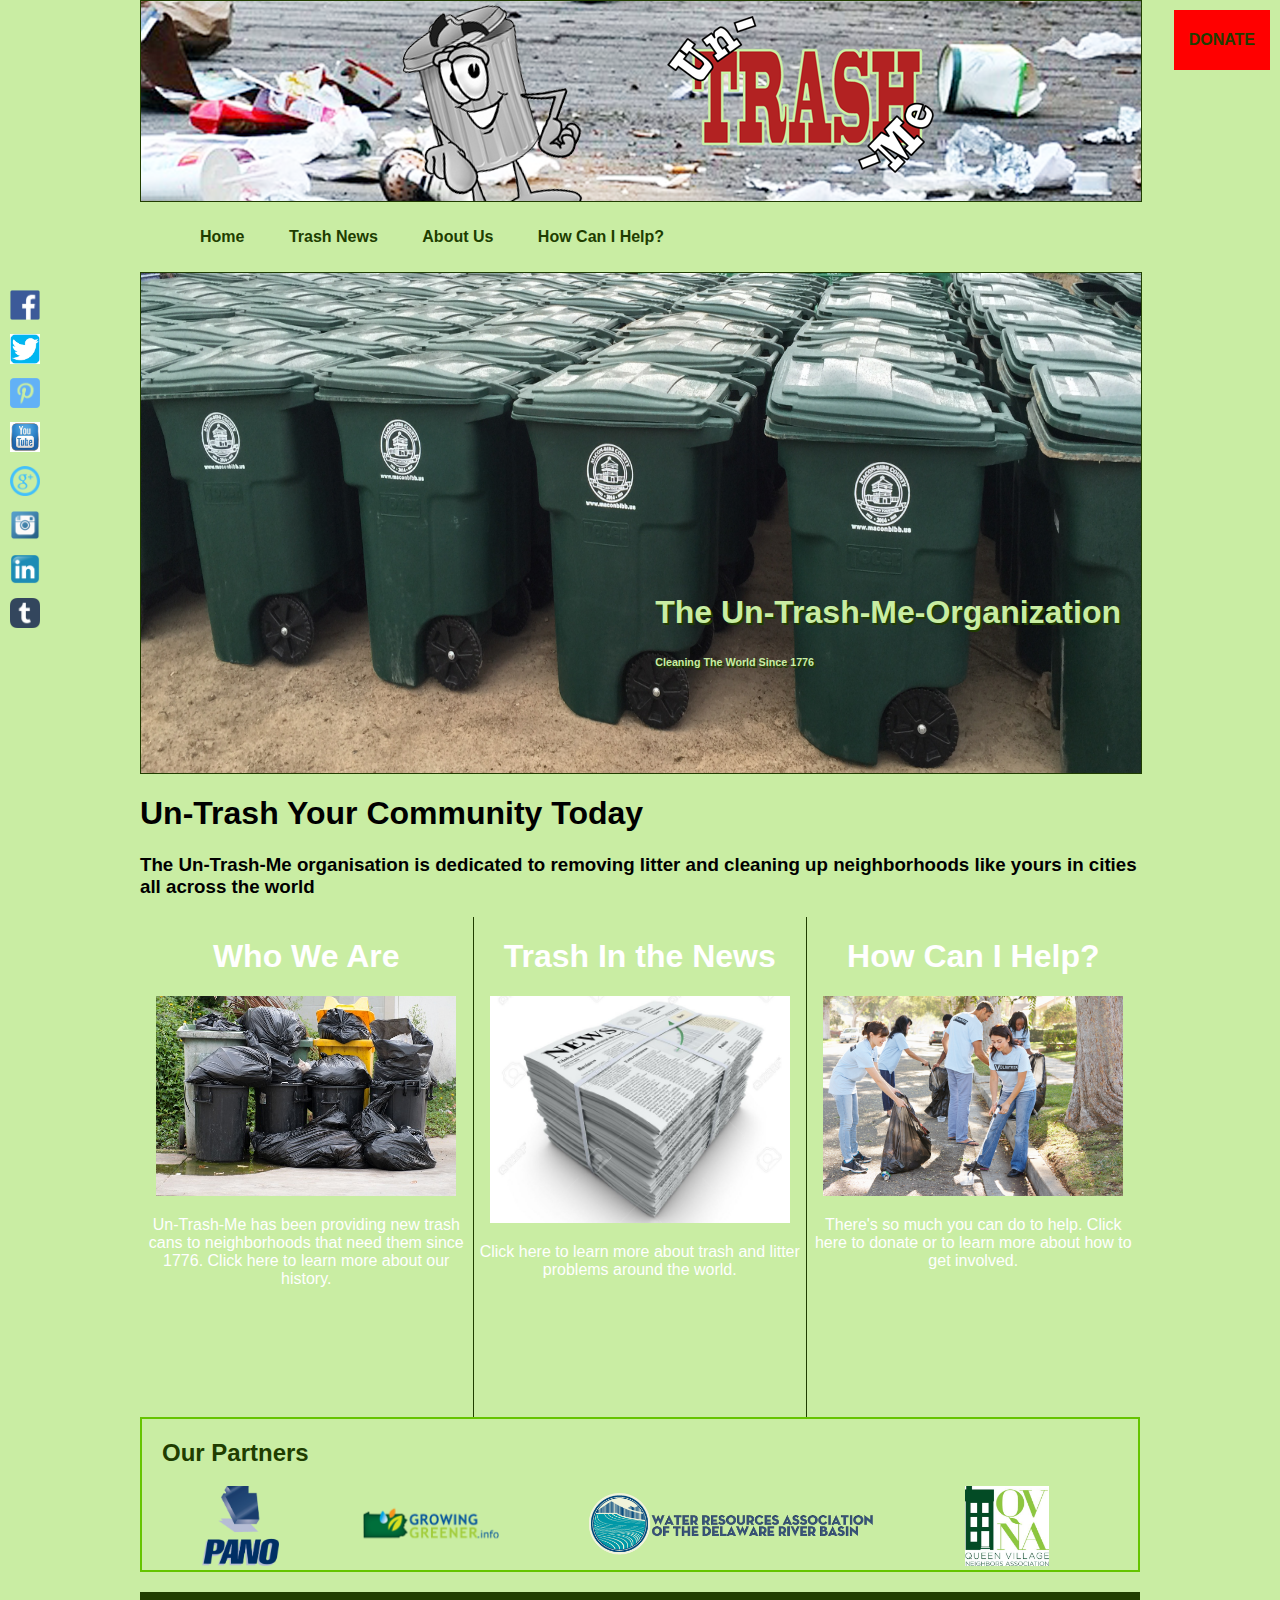
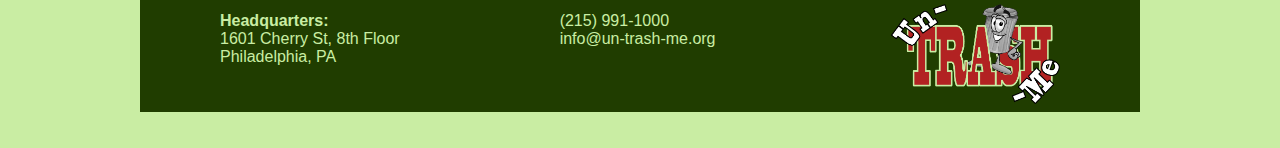
<file: index.html>
<!DOCTYPE html>
<html>
<head>
	<title>Un-Trash-Me</title>
	<link rel="stylesheet" type="text/css" href="style.css">
	<link rel="stylesheet" type="text/css" href="style_media.css">
	<meta name="viewport" content="width=device-width, initial-scale=1">
</head>
<body>
	<div class="banner"></div>

<!-- The fixed donate page button -->		
	<a href="help-page.html">
		<div class="donate-button">
		<p class="donate-text">DONATE</p>
	</div></a>

	
	<nav>
		<div class="nav-menu">
			<ul>
				<a class="nav-menu-link" href="index.html"><li class="nav-menu-item">Home</li></a>
				<a class="nav-menu-link" href="AboutTrash.html"><li class="nav-menu-item">Trash News</li></a>
				<a class="nav-menu-link" href="aboutus.html"><li class="nav-menu-item">About Us</li></a>
				<a class="nav-menu-link" href="help-page.html"><li class="nav-menu-item">How Can I Help?</li></a>
			</ul>
		</div>
	</nav>

<!-- This the column of soc media logos fixed on the left side of the page -->
	<div class="link-bar">
		<a href="https://www.facebook.com/">
			<img class="link-bar-icon" src="Images/Raw/facebook-icon-plain.png" width="30px">
		</a>
		<a href="https://www.facebook.com/">
			<img class="link-bar-icon" src="Images/Raw/Twitter-icon.png" width="30px">
		</a>
		<a href="https://www.facebook.com/">
			<img class="link-bar-icon" src="Images/Raw/pinterest-icon.png" width="30px">
		</a>
		<a href="https://www.facebook.com/">
			<img class="link-bar-icon" src="Images/Raw/youtube-icon.jpg" width="30px">
		</a>
		<a href="https://www.facebook.com/">
			<img class="link-bar-icon" src="Images/Raw/google-plus-icon.png" width="30px">
		</a>
		<a href="https://www.facebook.com/">
			<img class="link-bar-icon" src="Images/Raw/instagram-icon.png" width="30px">
		</a>
		<a href="https://www.facebook.com/">
			<img class="link-bar-icon" src="Images/Raw/Linkedin_icon.png" width="30px">
		</a>
		<a href="https://www.facebook.com/">
			<img class="link-bar-icon" src="Images/Raw/Tumblr-icon.png" width="30px">
		</a>
	</div>
	
	<div class="front_main">
		<div class="about_main_text">
			<h1>The Un-Trash-Me-Organization</h1>
			<h6>Cleaning The World Since 1776</h6>
		</div>
	</div>

	<h1>Un-Trash Your Community Today</h1>
	<h3>The Un-Trash-Me organisation is dedicated to removing litter and cleaning up neighborhoods like yours in cities all across the world</h3>

	<div class="info_category">
		<h1>Who We Are</h1>
		<a class="nav-menu-link" href="aboutus.html"><p><img class="front-link-images" src="Images/Front-Page/trash-cans-filled.jpg"></p></a>
		<p>Un-Trash-Me has been providing new trash cans to neighborhoods that need them since 1776.  Click here to learn more about our history.</p>
	</div>
	<div class="info_category">
		<h1>Trash In the News</h1>
		<a class="nav-menu-link" href="AboutTrash.html"><p><img class="front-link-images" src="Images/Front-Page/newspapers.jpg"></p></a>
		<p>Click here to learn more about trash and litter problems around the world.</p>
	</div>
	<div class="info_category no_right_border">
		<h1>How Can I Help?</h1>
		<a class="nav-menu-link" href="help-page.html"><p><img class="front-link-images" src="Images/Front-Page/volunteers.jpg"></p></a>
		<p>There's so much you can do to help.  Click here to donate or to learn more about how to get involved.</p>
	</div>

<!-- Logos of other non-prof partners -->
	<div class="front-partners">
		<h2>Our Partners</h2>
		<p><img src="Images/Partners/PANO.png" height="80px"></p>
		<p><img src="Images/Partners/greener.png" height="80px"></p>
		<p><img src="Images/Partners/delaware riv.png" height="80px"></p>
		<p><img src="Images/Partners/QVNA.jpg" height="80px"></p>
	</div>

<!-- This is the footer with contact info and logo for every page -->
	<div class="page-footer">
		<div class="page-footer-content">
			<p><strong>Headquarters:</strong></p>
			<p>1601 Cherry St, 8th Floor</p>
			<p>Philadelphia, PA</p>
		</div>
		<div class="page-footer-content">
			<p> </p>
			<p>(215) 991-1000</p>
			<p><a class="email-link" href="mailto:info@un-trash-me.org">info@un-trash-me.org</a></p>
		</div>
		<div class="page-footer-logo">
			<p><img src="Images/UTM-logo.png" height="100px"></p>
		</div>
	</div>
</body>
</html>
</file>
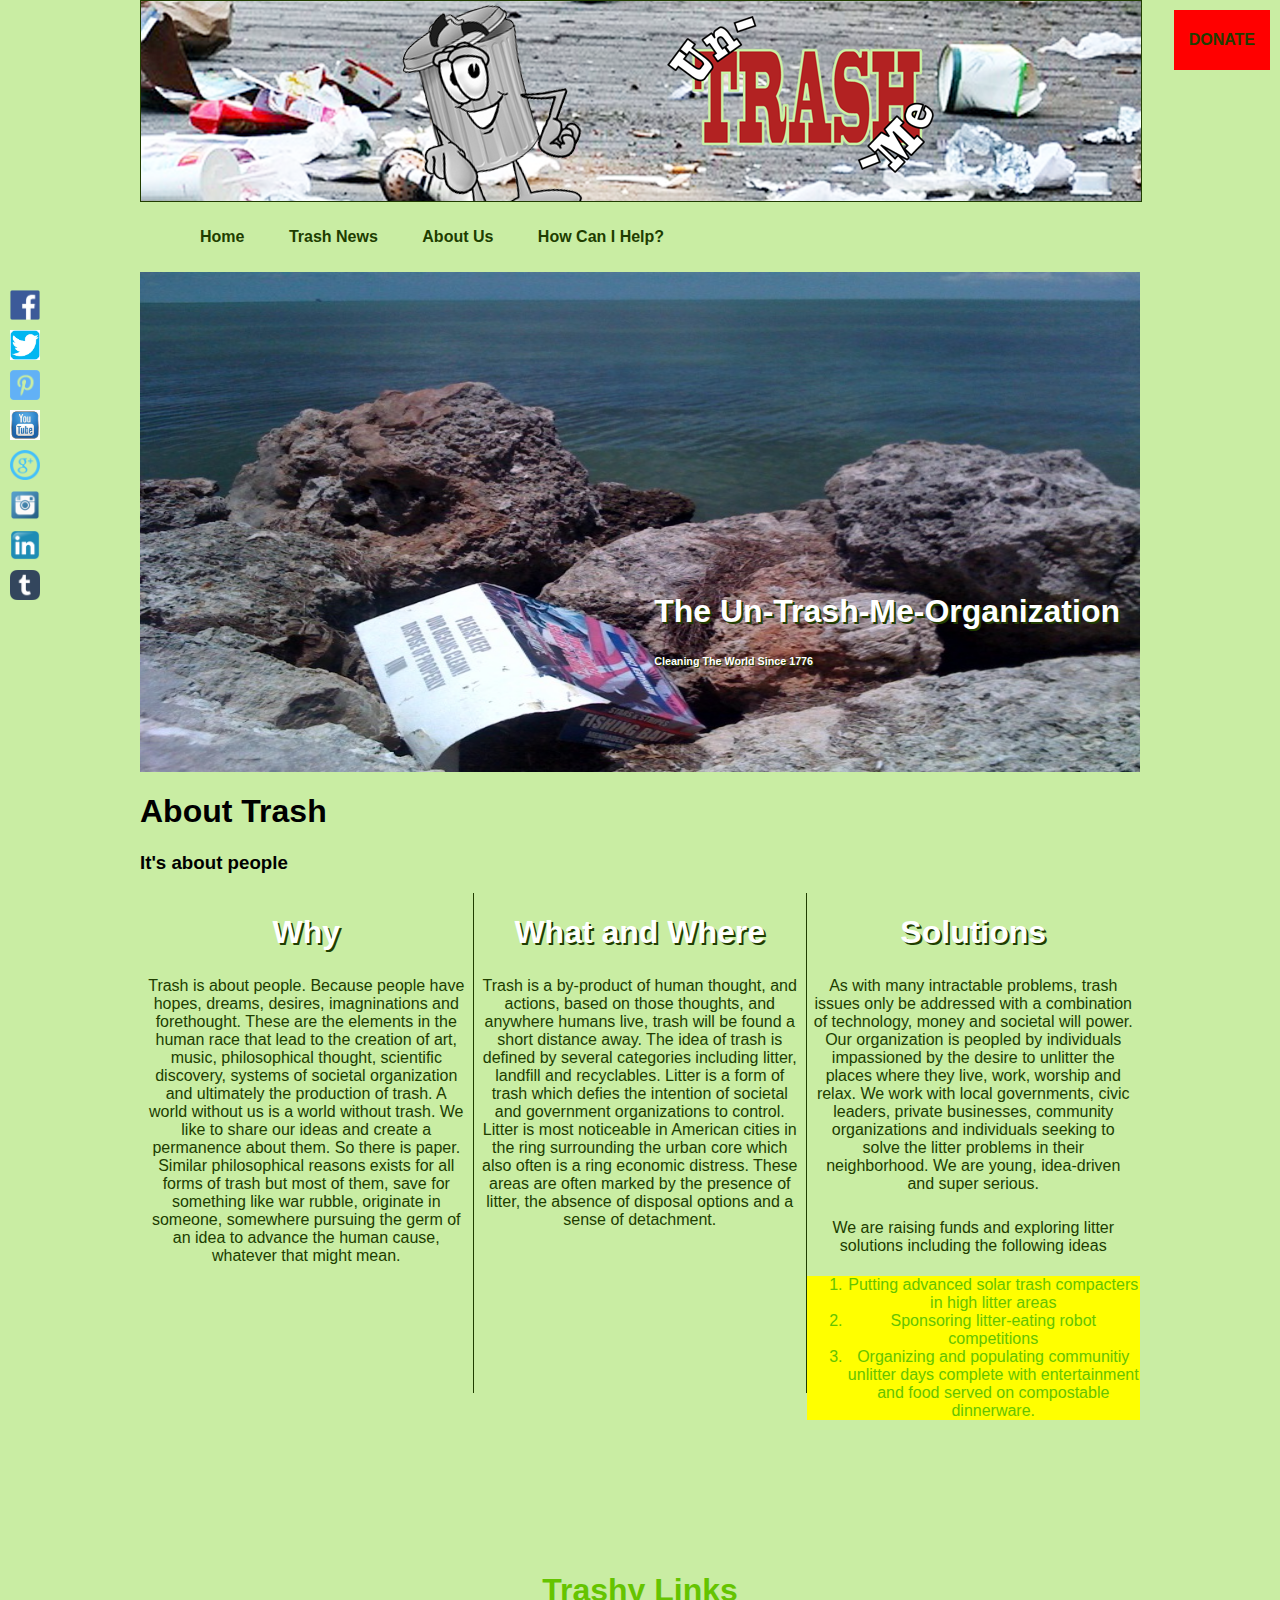
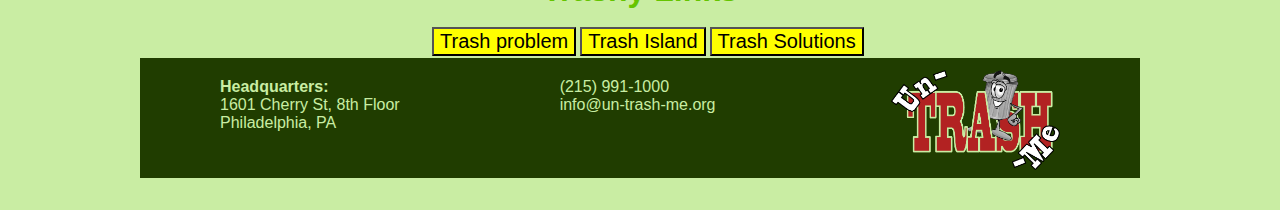
<file: AboutTrash.html>
<DOCTYPE html>

<html>
  <head>
    <title>About Un-Trash-Me</title>
    <link rel="stylesheet" type="text/css" href="style.css">
    <link rel="stylesheet" type="text/css" href="style_media.css">
    <meta name="viewport" content="width=device-width, initial-scale=1">
  </head>
<body>

  <div class="banner">
    
  </div>
  <a href="help-page.html">
    <div class="donate-button">
    <p class="donate-text">DONATE</p>
  </div></a>
  <nav>
    <div class="nav-menu">
      <ul>
        <a class="nav-menu-link" href="index.html"><li class="nav-menu-item">Home</li></a>
        <a class="nav-menu-link" href="AboutTrash.html"><li class="nav-menu-item">Trash News</li></a>
        <a class="nav-menu-link" href="aboutus.html"><li class="nav-menu-item">About Us</li></a>
        <a class="nav-menu-link" href="help-page.html"><li class="nav-menu-item">How Can I Help?</li></a>
      </ul>
    </div>
  </nav>
  <div class="link-bar">
    <a href="https://www.facebook.com/">
      <img class="link-bar-icon" src="Images/Raw/facebook-icon-plain.png" width="30px">
    </a>
    <a href="https://www.facebook.com/">
      <img class="link-bar-icon" src="Images/Raw/Twitter-icon.png" width="30px">
    </a>
    <a href="https://www.facebook.com/">
      <img class="link-bar-icon" src="Images/Raw/pinterest-icon.png" width="30px">
    </a>
    <a href="https://www.facebook.com/">
      <img class="link-bar-icon" src="Images/Raw/youtube-icon.jpg" width="30px">
    </a>
    <a href="https://www.facebook.com/">
      <img class="link-bar-icon" src="Images/Raw/google-plus-icon.png" width="30px">
    </a>
    <a href="https://www.facebook.com/">
      <img class="link-bar-icon" src="Images/Raw/instagram-icon.png" width="30px">
    </a>
    <a href="https://www.facebook.com/">
      <img class="link-bar-icon" src="Images/Raw/Linkedin_icon.png" width="30px">
    </a>
    <a href="https://www.facebook.com/">
      <img class="link-bar-icon" src="Images/Raw/Tumblr-icon.png" width="30px">
    </a>
  </div>

<div class="info_top_container">
<div class="info_main">
  <div class="info_main_text">
  <h1>The Un-Trash-Me-Organization</h1>
  <h6>Cleaning The World Since 1776</h6>
  </div>
</div>

<h1 style="text-shadow: none">About Trash</h1>
  <h3>It's about people</h3>

<div class="info_category">
  <h1>Why</h1>
  <p> Trash is about people. Because people have hopes, dreams, desires, imagninations and forethought. These are the elements in the human race that lead to the creation of art, music, philosophical thought, scientific discovery, systems of societal organization and ultimately the production of trash. A world without us is a world without trash. We like to share our ideas and create a permanence about them. So there is paper. Similar philosophical reasons exists for all forms of trash but most of them, save for something like war rubble, originate in someone, somewhere pursuing the germ of an idea to advance the human cause, whatever that might mean.</p>
</div>

<div class="info_category">
  <h1>What and Where</h1>
  <p> Trash is a by-product of human thought, and actions, based on those thoughts, and anywhere humans live, trash will be found a short distance away. The idea of trash is defined by several categories including litter, landfill and recyclables. Litter is a form of trash which defies the intention of societal and government organizations to control. Litter is most noticeable in American cities in the ring surrounding the urban core which also often is a ring economic distress. These areas are often marked by the presence of litter, the absence of disposal options and a sense of detachment. </p>
</div>

<div class="info_category no_right_border">

  <h1 id="solutions-heading">Solutions</h1>
  <p> As with many intractable problems, trash issues only be addressed with a combination of technology, money and societal will power. Our organization is peopled by individuals impassioned by the desire to unlitter the places where they live, work, worship and relax. We work with local governments, civic leaders, private businesses, community organizations and individuals seeking to solve the litter problems in their neighborhood. We are young, idea-driven and super serious. </p>

 <p> We are raising funds and exploring litter solutions including the following ideas
   <ol class="idea_list">
     <li> Putting advanced solar trash compacters in high litter areas</li>
     <li> Sponsoring litter-eating robot competitions </li>
     <li> Organizing and populating communitiy unlitter days complete with entertainment and food served on compostable dinnerware. </li> 
   </ol>
 </p>
</div>
</div>

<div class="info_list">
 <h1> Trashy Links </h1>
   <ul>
     <li><form action="https://www.sciencenews.org/blog/science-ticker/ocean-plastic-emits-chemical-tricks-seabirds-eating-trash"><input type="submit" value="Trash problem" class="button_type"/> </form></li>
     <li><form action="http://nationalgeographic.org/encyclopedia/great-pacific-garbage-patch/"><input type="submit" value="Trash Island" class="button_type"/></form></li>
     <li><form action="http://www.pressofatlanticcity.com/news/breaking/vineland-has-new-city-trailer-to-help-clean-up-litter/article_a54af1da-29cd-11e6-aab7-57ca23551353.html"> <input type="submit" value="Trash Solutions" class="button_type"/></form></li>
   </ul>
</div>

  <div class="page-footer">
    <div class="page-footer-content">
      <p><strong>Headquarters:</strong></p>
      <p>1601 Cherry St, 8th Floor</p>
      <p>Philadelphia, PA</p>
    </div>
    <div class="page-footer-content">
      <p> </p>
      <p>(215) 991-1000</p>
      <p><a class="email-link" href="mailto:info@un-trash-me.org">info@un-trash-me.org</a></p>
    </div>
    <div class="page-footer-logo">
      <p><img src="Images/UTM-logo.png" height="100px"></p>
    </div>
  </div>


</body>

</html>
</file>
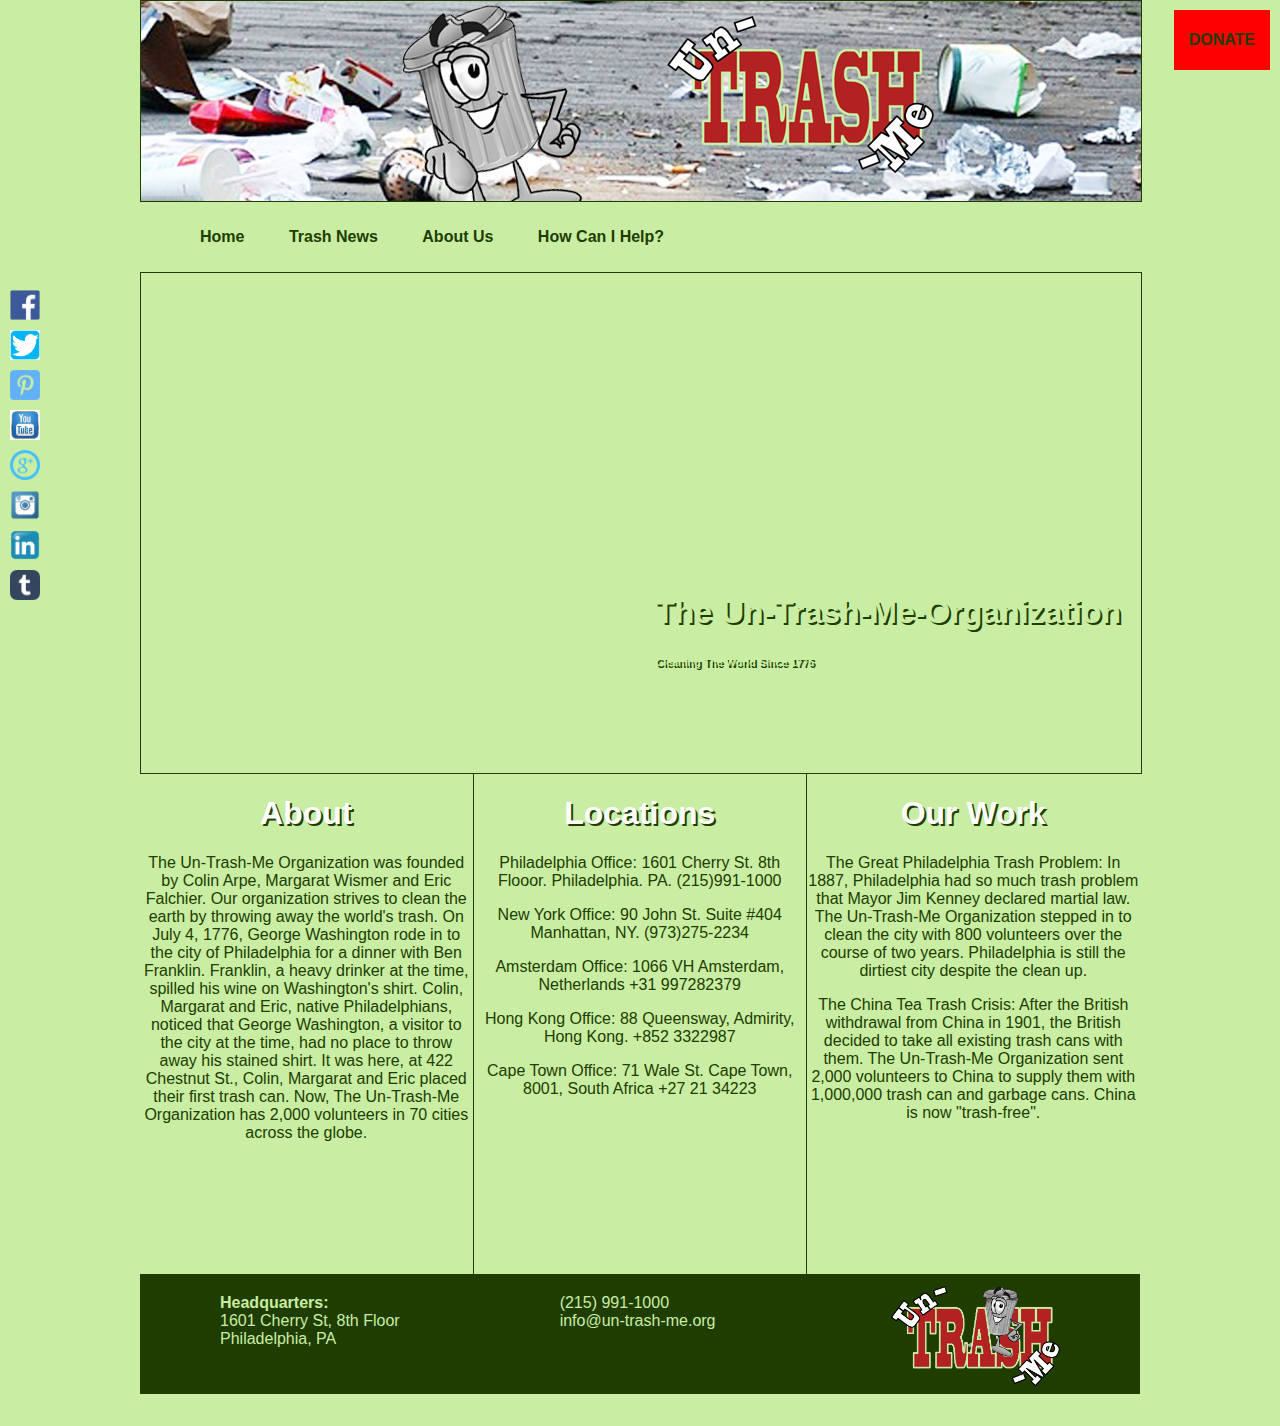
<file: aboutus.html>
<DOCTYPE html>

<html>
  <head>
    <title>About Un-Trash-Me</title>
    <link rel="stylesheet" type="text/css" href="style.css">
    <link rel="stylesheet" type="text/css" href="style_media.css">
  </head>
<body>

  <div class="banner">

  </div>
  <a href="help-page.html">
    <div class="donate-button">
    <p class="donate-text">DONATE</p>
  </div></a>
  <nav>
    <div class="nav-menu">
      <ul>
        <a class="nav-menu-link" href="index.html"><li class="nav-menu-item">Home</li></a>
        <a class="nav-menu-link" href="AboutTrash.html"><li class="nav-menu-item">Trash News</li></a>
        <a class="nav-menu-link" href="aboutus.html"><li class="nav-menu-item">About Us</li></a>
        <a class="nav-menu-link" href="help-page.html"><li class="nav-menu-item">How Can I Help?</li></a>
      </ul>
    </div>
  </nav>
  <div class="link-bar">
    <a href="https://www.facebook.com/">
      <img class="link-bar-icon" src="Images/Raw/facebook-icon-plain.png" width="30px">
    </a>
    <a href="https://www.facebook.com/">
      <img class="link-bar-icon" src="Images/Raw/Twitter-icon.png" width="30px">
    </a>
    <a href="https://www.facebook.com/">
      <img class="link-bar-icon" src="Images/Raw/pinterest-icon.png" width="30px">
    </a>
    <a href="https://www.facebook.com/">
      <img class="link-bar-icon" src="Images/Raw/youtube-icon.jpg" width="30px">
    </a>
    <a href="https://www.facebook.com/">
      <img class="link-bar-icon" src="Images/Raw/google-plus-icon.png" width="30px">
    </a>
    <a href="https://www.facebook.com/">
      <img class="link-bar-icon" src="Images/Raw/instagram-icon.png" width="30px">
    </a>
    <a href="https://www.facebook.com/">
      <img class="link-bar-icon" src="Images/Raw/Linkedin_icon.png" width="30px">
    </a>
    <a href="https://www.facebook.com/">
      <img class="link-bar-icon" src="Images/Raw/Tumblr-icon.png" width="30px">
    </a>
  </div>

<div class="about_top_container">
<div class="about_main">
  <div class="about_main_text">
  <h1>The Un-Trash-Me-Organization</h1>
  <h6>Cleaning The World Since 1776</h6>
  </div>
</div>
<div class="info_category">
  <h1>About</h1>
  <p>The Un-Trash-Me Organization was founded by Colin Arpe, Margarat Wismer and Eric Falchier. Our organization strives to clean the earth by throwing away the world's trash. On July 4, 1776, George Washington rode in to the city of Philadelphia for a dinner with Ben Franklin. Franklin, a heavy drinker at the time, spilled his wine on Washington's shirt. Colin, Margarat and Eric, native Philadelphians, noticed that George Washington, a visitor to the city at the time, had no place to throw away his stained shirt. It was here, at 422 Chestnut St., Colin, Margarat and Eric placed their first trash can. Now, The Un-Trash-Me Organization has 2,000 volunteers in 70 cities across the globe.</p>
</div>
<div class="info_category">
  <h1>Locations</h1>
  <p>Philadelphia Office: 1601 Cherry St. 8th Flooor. Philadelphia. PA. (215)991-1000</p>
  <p>New York Office: 90 John St. Suite #404 Manhattan, NY. (973)275-2234</p>
  <p>Amsterdam Office: 1066 VH Amsterdam, Netherlands +31 997282379</p>
  <p>Hong Kong Office: 88 Queensway, Admirity, Hong Kong. +852 3322987</p>
  <p>Cape Town Office: 71 Wale St. Cape Town, 8001, South Africa +27 21 34223</p>
</div>
<div class="info_category no_right_border">
  <h1>Our Work</h1>
  <p>The Great Philadelphia Trash Problem: In 1887, Philadelphia had so much trash problem that Mayor Jim Kenney declared martial law. The Un-Trash-Me Organization stepped in to clean the city with 800 volunteers over the course of two years. Philadelphia is still the dirtiest city despite the clean up.</p>
  <p>The China Tea Trash Crisis: After the British withdrawal from China in 1901, the British decided to take all existing trash cans with them. The Un-Trash-Me Organization sent 2,000 volunteers to China to supply them with 1,000,000 trash can and garbage cans. China is now "trash-free".</p>
</div>

</div>
</div>

  <div class="page-footer">
    <div class="page-footer-content">
      <p><strong>Headquarters:</strong></p>
      <p>1601 Cherry St, 8th Floor</p>
      <p>Philadelphia, PA</p>
    </div>
    <div class="page-footer-content">
      <p> </p>
      <p>(215) 991-1000</p>
      <p><a class="email-link" href="mailto:info@un-trash-me.org">info@un-trash-me.org</a></p>
    </div>
    <div class="page-footer-logo">
      <p><img src="Images/UTM-logo.png" height="100px"></p>
    </div>
  </div>


</body>

</html>
</file>
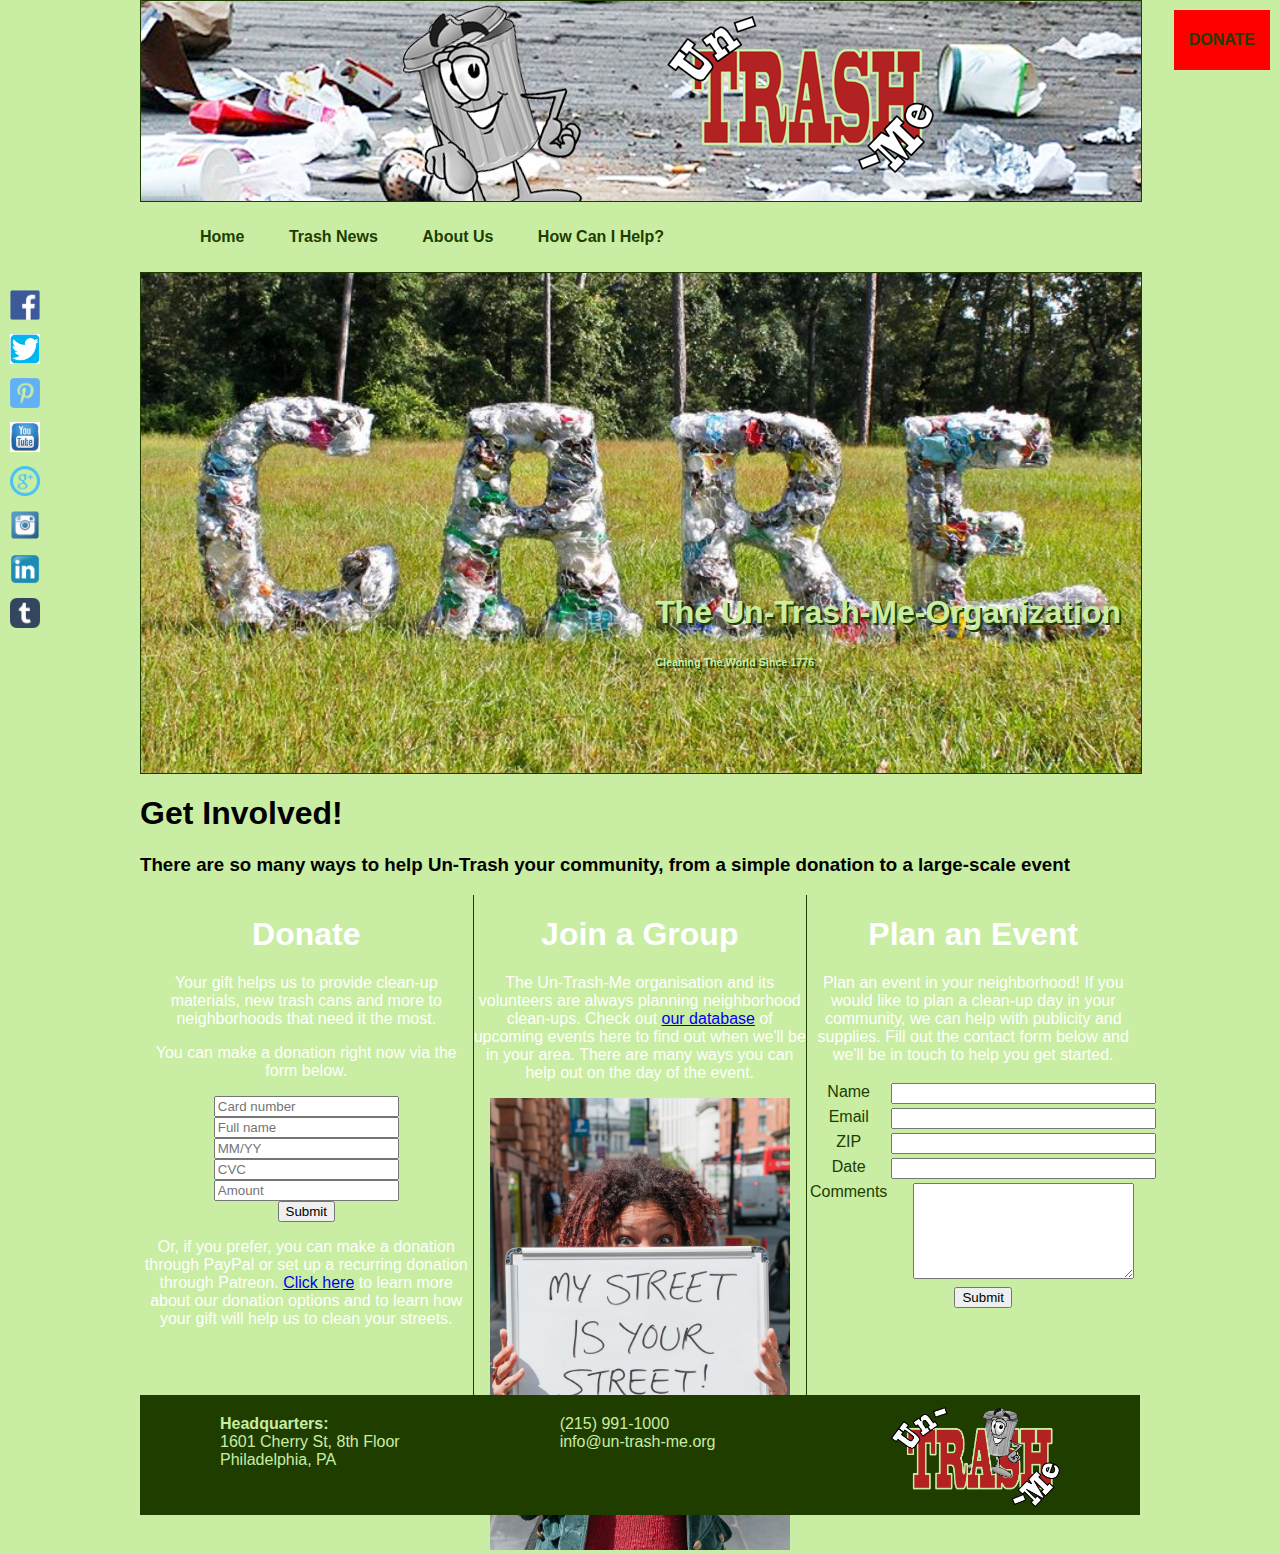
<file: help-page.html>
<!DOCTYPE html>
<html>
<head>
	<title>Un-Trash-Me: How to Help</title>
	<link rel="stylesheet" type="text/css" href="style.css">
	<meta name="viewport" content="width=device-width, initial-scale=1">
</head>
<body>
	<div class="banner">
		
	</div>
	<a href="help-page.html">
		<div class="donate-button">
		<p class="donate-text">DONATE</p>
	</div></a>
	<nav>
		<div class="nav-menu">
			<ul>
				<a class="nav-menu-link" href="index.html"><li class="nav-menu-item">Home</li></a>
				<a class="nav-menu-link" href="AboutTrash.html"><li class="nav-menu-item">Trash News</li></a>
				<a class="nav-menu-link" href="aboutus.html"><li class="nav-menu-item">About Us</li></a>
				<a class="nav-menu-link" href="help-page.html"><li class="nav-menu-item">How Can I Help?</li></a>
			</ul>
		</div>
	</nav>
	<div class="link-bar">
		<a href="https://www.facebook.com/">
			<img class="link-bar-icon" src="Images/Raw/facebook-icon-plain.png" width="30px">
		</a>
		<a href="https://www.facebook.com/">
			<img class="link-bar-icon" src="Images/Raw/Twitter-icon.png" width="30px">
		</a>
		<a href="https://www.facebook.com/">
			<img class="link-bar-icon" src="Images/Raw/pinterest-icon.png" width="30px">
		</a>
		<a href="https://www.facebook.com/">
			<img class="link-bar-icon" src="Images/Raw/youtube-icon.jpg" width="30px">
		</a>
		<a href="https://www.facebook.com/">
			<img class="link-bar-icon" src="Images/Raw/google-plus-icon.png" width="30px">
		</a>
		<a href="https://www.facebook.com/">
			<img class="link-bar-icon" src="Images/Raw/instagram-icon.png" width="30px">
		</a>
		<a href="https://www.facebook.com/">
			<img class="link-bar-icon" src="Images/Raw/Linkedin_icon.png" width="30px">
		</a>
		<a href="https://www.facebook.com/">
			<img class="link-bar-icon" src="Images/Raw/Tumblr-icon.png" width="30px">
		</a>
	</div>
	
	<div class="help_main">
		<div class="about_main_text">
			<h1>The Un-Trash-Me-Organization</h1>
			<h6>Cleaning The World Since 1776</h6>
		</div>
	</div>

	<h1>Get Involved!</h1>
	<h3>There are so many ways to help Un-Trash your community, from a simple donation to a large-scale event</h3>

	<div class="info_category">
		<h1>Donate</h1>
		<p>Your gift helps us to provide clean-up materials, new trash cans and more to neighborhoods that need it the most.</p>
		<p>You can make a donation right now via the form below.</p>
        <form>
            <input placeholder="Card number" type="text" name="number">
            <input placeholder="Full name" type="text" name="name">
            <input placeholder="MM/YY" type="text" name="expiry">
            <input placeholder="CVC" type="text" name="cvc">
            <input placeholder="Amount" type="text" name="Amount">
            <br><input type="submit" value="Submit" class="button postfix">
        </form>
        <p>Or, if you prefer, you can make a donation through PayPal or set up a recurring donation through Patreon.  <a href="help-page.html">Click here</a> to learn more about our donation options and to learn how your gift will help us to clean your streets.</p>
    </div>
    

	</div>
	<div class="info_category">
		<h1>Join a Group</h1>
		<p>The Un-Trash-Me organisation and its volunteers are always planning neighborhood clean-ups.  Check out <a href="aboutus.html">our database</a> of upcoming events here to find out when we'll be in your area.  There are many ways you can help out on the day of the event.</p>
		<p><img class="front-link-images" src="Images/Help-Page/my-street.jpg"></p>
	</div>
	<div class="info_category no_right_border">
		<h1>Plan an Event</h1>
		<p>Plan an event in your neighborhood!  If you would like to plan a clean-up day in your community, we can help with publicity and supplies.  Fill out the contact form below and we'll be in touch to help you get started.</p>
		
		<form name="htmlform" method="post" action="html_form_send.php">
			<table class="help-contact" width="333px">
			</tr>
			<tr>
				<td valign="top">
					<label for="first_name">Name</label>
				</td>
				<td valign="top">
					<input  type="text" name="first_name" maxlength="50" size="30">
				</td>
			</tr>
			<tr>
				<td valign="top">
			  		<label for="email">Email</label>
			 	</td>
			 	<td valign="top">
			  		<input  type="text" name="email" maxlength="80" size="30">
			 	</td>
			 
			</tr>
			<tr>
				<td valign="top">
					<label for="telephone">ZIP</label>
				</td>
				<td valign="top">
					<input  type="text" name="telephone" maxlength="30" size="30">
				</td>
			</tr>
			<tr>
				<td valign="top">
					<label for="telephone">Date</label>
				</td>
				<td valign="top">
					<input  type="text" name="telephone" maxlength="30" size="30">
				</td>
			</tr>
			<tr>
				<td valign="top">
					<label for="comments">Comments</label>
				</td>
				<td valign="top">
					<textarea  name="comments" maxlength="1000" cols="25" rows="6"></textarea>
				</td>
			 
			</tr>
			<tr>
			 	<td colspan="2" style="text-align:center">
			  		<input type="submit" value="Submit">
			 	</td>
			</tr>
			</table>
			</form>	
	</div>

	<div class="page-footer">
		<div class="page-footer-content">
			<p><strong>Headquarters:</strong></p>
			<p>1601 Cherry St, 8th Floor</p>
			<p>Philadelphia, PA</p>
		</div>
		<div class="page-footer-content">
			<p> </p>
			<p>(215) 991-1000</p>
			<p><a class="email-link" href="mailto:info@un-trash-me.org">info@un-trash-me.org</a></p>
		</div>
		<div class="page-footer-logo">
			<p><img src="Images/UTM-logo.png" height="100px"></p>
		</div>
	</div>
</body>
</html>
</file>
<file: style.css>
body	{
	font-family: Helvetica, sans-serif;
	background-color: #c9eda3;
	max-width: 1000px;
	margin: 0 auto;
}

.banner	{
	width: 100%;
	height: 200px;
	background-color: #65c400;
	border: 1px	double #203d00;
	text-align: center;
	background-image: url("Images/UTM-banner.png");
}

.donate-button	{
	position: fixed;
	top: 10px;
	right: 10px;
	background-color: red;
}

.donate-text	{
	color: #203d00;
	padding: 5px 15px;
	font-weight: bold;
}

.nav-menu	{
	color: #203d00;
	background-color: #c9eda3;
	font-weight: bold;
	font-size: 16px;
	width: 100%;
	padding: 10px 0;
	margin: 0 auto;
}

.nav-menu-item	{
	list-style-type: none;
	padding: 10px 20px;
	display: inline;
	text-align: center;
}

.nav-menu-link	{
	color: #203d00;
	text-decoration: none;
}

.link-bar	{
	position: fixed;
	top: 290px;
	left: 10px;
	width: 30px;
	height: 1000px;
	margin: 0 auto;
}

.link-bar-icon	{
	width: 30px;
	height: 30px;
	padding-bottom: 10px;
}

.page-footer	{
	clear: both;
	position: relative;
	bottom: 0;
	background-color: #203d00;
	color: #c9eda3;
	width: 100%;
	height: 100px;
	padding-top: 20px;
	
}

.page-footer div	{
	color: #c9eda3;
	display: inline;
	margin: 0 80px;
}

.page-footer-content	{
	color: #c9eda3;
	float: left;
	margin: 40px 100px 0;
}

.page-footer-content p {
	color: #c9eda3;
	padding: 0;
	margin: 0;
}

.page-footer-logo	{
	position: relative;
	bottom: 24px;
	float: right;
	padding: 0;
	margin: 0;
}

.email-link	{
	color: #c9eda3;
	text-decoration: none;
}

.front_main {
	background-image: url("Images/Front-Page/trash-cans-new.jpg");
	background-size: 100% 100%;
	width: 100%;
	height: 500px;
	border: 1px solid #203D00;
}

.front-link-images	{
	width: 300px;
	text-align: center;
}

.front-partners	{
	clear: both;
	padding: 0 20px;
	border: 2px solid #65c400;
	margin: 500px 0 20px 0;
}

.front-partners h2	{
	color: #203D00;
	padding-top: 0;
}

.front-partners p 	{
	display: inline;
	padding: 0 40px;
}

.about_main {
	background-image: url("http://deltonafl.gov/Pages/DeltonaFL_Depts/DeltonaFL_SolidWaste/0171E88B-000F8513.27/DSC_0177.jpg");
	background-size: 100% 100%;
	width: 100%;
	height: 500px;
	border: 1px solid #203D00;
}

.about_top_container h1 {
	text-shadow: 2px 2px #203D00;
}

.about_top_container p {
	color: #203D00;
}

.about_main_text {
	color: #c9eda3;
	position: relative;
	float: right;
	clear: both;
	margin-top: 300px;
	margin-right: 20px;
	text-shadow: 2px 2px #203D00;
}

.info_top_container {
   margin-bottom: 500px;
   height: 800px;
}

.info_top_container h1 {
	text-shadow: 2px 2px #203D00;
}

.info_top_container p {
	color: #203D00;
	padding: 5px;
}

.info_main {
	background-image: url("Images/photo1.jpg");
	background-size: 100% 100%;
	width: 100%;
	height: 500px;
}

.info_main_text {
	color: white;
	position: relative;
	float: right;
	clear: both;
	margin-top: 300px;
	margin-right: 20px;
	text-shadow: 1px 1px #203D00;
}

.info_category {
	width: 332.5px;
	height: 500px;
	float: left;
	border-right: 1px solid #203D00;
	text-align: center;
	color: white;
}

.no_right_border {
	border-right: none;
}

.info_list ul {
	clear: both;
	display: block;
    width: 100%;
    margin: 0 auto;
    list-style-type: none;
}

.info_list h1 {
   width: 900px;
   display: block;
   margin: 0 auto;
   color: #65c400;
   text-align: center;
}

.info_list li {
   width: 500px;
   margin: 0 auto;
   display: block;
}

.idea_list {
   background-color: yellow;
}
.idea_list li {
   color: #65c400;
}

.button_type {
  background-color: yellow;
  font-size: 20px;
  margin: 2px;
  float: left;
}

.help_main {
	background-image: url("Images/Help-Page/CARE-litter.jpg");
	background-size: 100% 100%;
	width: 100%;
	height: 500px;
	border: 1px solid #203D00;
}

.help-contact	{
	color: #203d00;
}
</file>
<file: style_media.css>
@media all and (max-width:480px)
{
  .info_main {
  	display: none;
  	background-image: none;
  }

  .banner {
  	background-image: none;
  }

  .front_main {
  	background-image: none;
  }

  .about_main{
  	display: none;
  	background-image: none;
  }

  .nav-menu-item {
  	display: block;
  }  

body	{
	font-family: Helvetica, sans-serif;
	background-color: #c9eda3;
	width: 350px;
	margin: 0 auto;
}


.nav-menu	{
	color: #203d00;
	background-color: #c9eda3;
	font-weight: bold;
	font-size: 12px;
	width: 100%;
	padding: 5px 0;
	margin: 0 auto;
}


.nav-menu-item	{
	list-style-type: none;
	padding: 5px 10px;
	display: block;
	text-align: center;
}


.nav-menu-link	{
	color: #203d00;
	text-decoration: none;
}


.link-bar	{
	position: fixed;
	top: 290px;
	left: 10px;
	width: 30px;
	height: 1000px;
	margin: 0 auto;
}


.link-bar-icon	{
	width: 25px;
	height: 25px;
	padding-bottom: 5px;
}


.donate-button	{
	position: fixed;
	top: 10px;
	right: 10px;
	background-color: red;
}


.donate-text	{
	color: #203d00;
	padding: 5px 10px;
	font-weight: bold;
	font-size: 12px;
}




.about_main {
	background-image: url("http://deltonafl.gov/Pages/DeltonaFL_Depts/DeltonaFL_SolidWaste/0171E88B-000F8513.27/DSC_0177.jpg");
	background-size: 100% 100%;
	width: 100%;
	height: 250px;
	border: 1px solid #203D00;
}


.about_main_text {
	text-shadow: 2px 2px #203D00;
	text-align: center;
}


.about_about {
	border: none;
}


.about_category {
	border: none;
}


.about_category_no_right_border {
}


.about_about h1 {
	text-shadow: 2px 2px #203D00;
}


.about_location h1 {
	text-shadow: 2px 2px #203D00;
}


.about_work h1 {
	text-shadow: 2px 2px #203D00;
}

.info_top_container h1 {
	text-shadow: 2px 2px #203D00;
}

.info_top_container p {
	color: #203D00;
	padding: 5px;
}

.info_main {
	background-image: url("Images/photo1.jpg");
	background-size: 100% 100%;
	width: 100%;
	height: 250px;
}

.info_main_text {
	display: none;
}


.info_category {
	color: white;
	border: none;
}


.no_right_border {
	border-right: none;
}


.info_list ul {
    display: none;
}


.info_list h1 {
   display: none;
}


.info_list li {
   display: none;
}


.idea_list {
   background-color: yellow;
}
.idea_list li {
   color: #65c400;
}


.button_type {
  background-color: yellow;
  font-size: 10px;
  margin: 2px;
}
}
</file>
